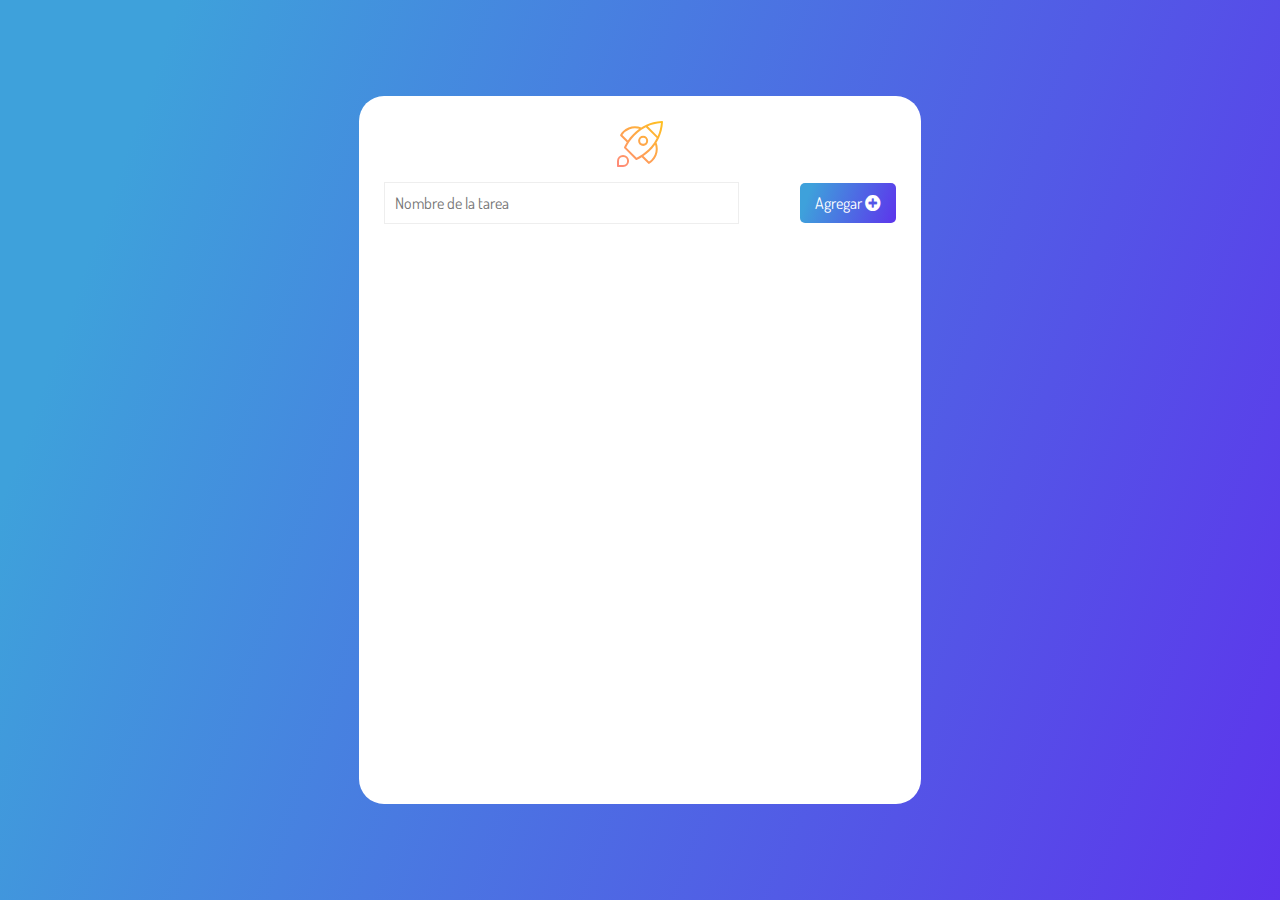
<file: 1821-manipulando-dom-con-js-proyecto_inicial/index.html>
<!DOCTYPE html>
<html lang="en">
  <head>
    <meta charset="UTF-8" />
    <meta http-equiv="X-UA-Compatible" content="IE=edge" />
    <meta name="viewport" content="width=device-width, initial-scale=1.0" />
    <title>TODO App</title>
    <link rel="icon" type="image/png" href="./assets/rocket.svg" />
    <link rel="preconnect" href="https://fonts.gstatic.com" />
    <link
      href="https://fonts.googleapis.com/css2?family=Dosis&family=Open+Sans&family=Parisienne&display=swap"
      rel="stylesheet"
    />
    <link
      href="https://cdnjs.cloudflare.com/ajax/libs/font-awesome/5.15.3/css/all.min.css"
      rel="stylesheet"
    />
    <link rel="stylesheet" href="styles.css" />
  </head>
  <body>
    <main>
      <div class="mainCard">
        <div class="title"><img src="./assets/rocket.svg" /></div>
        <div>
          <form action="">
            <input
              type="text"
              name="task"
              placeholder="Nombre de la tarea"
              class="inputForm"
              autocomplete="off"
              data-form-input
            />
            <button type="submit" class="btnCreate" data-form-btn>
              Agregar <i class="fas fa-plus-circle"></i>
            </button>
          </form>
        </div>
        <ul class="cardsList" data-list>
          
        </ul>
      </div>
    </main>

    <script src="js/agregar.js" > </script>
  </body>
</html>
</file>
<file: 1821-manipulando-dom-con-js-proyecto_inicial/styles.css>
* {
  margin: 0;
  padding: 0;
  font-family: 'Dosis', sans-serif;
  font-size: 16px;
}

main {
  background-image: linear-gradient(
    109.6deg,
    rgba(62, 161, 219, 1) 11.2%,
    rgba(93, 52, 236, 1) 100.2%
  );
  width: 100vw;
  height: 100vh;
  display: flex;
  align-items: center;
  justify-content: center;
}

form {
  width: 100%;
  justify-content: space-between;
  align-items: center;
  display: flex;
  margin-bottom: 15px;
}

.mainCard {
  width: 40vw;
  border-radius: 25px;
  background-color: #fff;
  padding: 25px;
}

.title {
  font-family: 'Dosis', sans-serif;
  display: flex;
  justify-content: center;
  align-content: center;
  margin-bottom: 15px;
}

.inputForm {
  border: none;
  padding: 10px;
  border: 1px solid #eee;
  outline: none;
  width: 65%;
}

.inputForm::placeholder {
  padding: 0px;
}

.btnCreate {
  padding: 10px 15px;
  background-image: linear-gradient(
    109.6deg,
    rgba(62, 161, 219, 1) 11.2%,
    rgba(93, 52, 236, 1) 100.2%
  );
  border: none;
  color: #fff;
  border-radius: 5px;
  cursor: pointer;
}

.cardsList {
  width: 100%;
  display: flex;
  flex-direction: column;
  align-items: center;
  justify-content: flex-start;
  overflow-y: scroll;
  max-height: 60vh;
  height: 60vh;
}

.card {
  width: 90%;
  padding: 15px;
  box-shadow: 2px 4px 4px 4px rgba(71, 71, 71, 0.16);
  display: flex;
  flex-direction: row;
  justify-content: space-between;
  align-content: center;
  margin: 5px 0px;
  position: relative;
}

.task {
  padding: 10px;
}

.icon {
  cursor: pointer;
}

.icon:hover {
  color: rgba(62, 161, 219, 1);
}

.completeIcon {
  color: rgba(62, 161, 219, 1);
}

.trashIcon:hover {
  color: #f00;
}

.deleteConfirmationPop {
  position: relative;
  background-color: rgba(255, 255, 255);
  z-index: 99;
  width: 100%;
  top: -100px;
  left: 0;
}
.deleteSpace {
  position: relative;
  width: 30%;
}

.noTasks {
  font-size: 48px;
}
</file>
